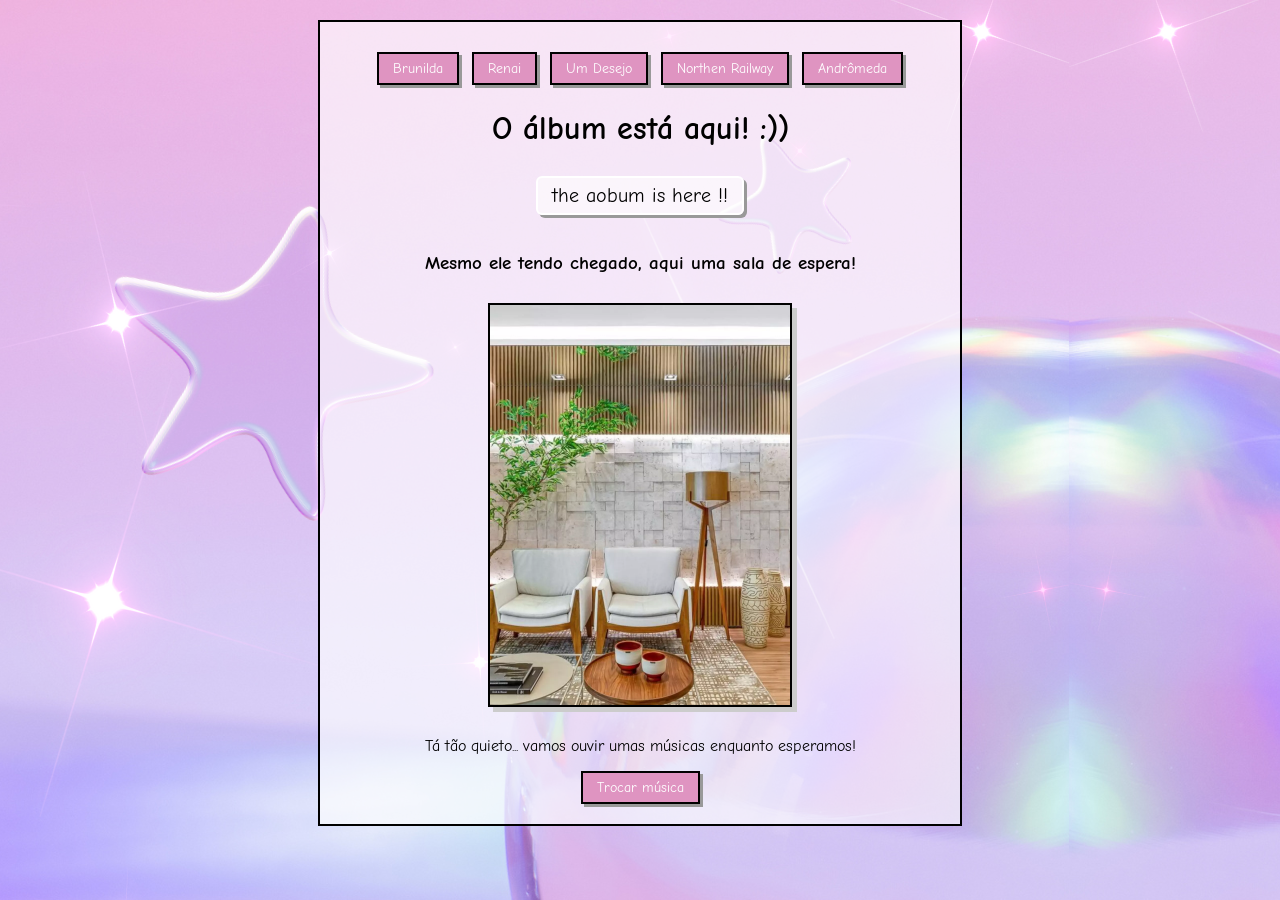
<file: index.html>
<!DOCTYPE html>
<html lang="pt-BR">
    
<head>
  <meta charset="UTF-8">
  <link rel="icon" type="image/png" sizes="32x32" href="imagens/capa32.jpg">
  <meta name="viewport" content="width=device-width, initial-scale=1.0">
  <title>1805</title>
  <link rel="stylesheet" href="style.css">
  <link href="https://fonts.googleapis.com/css2?family=Comic+Neue:wght@400;700&display=swap" rel="stylesheet">
</head>

<body>

  <div class="container">

    <!-- navegação das faixas -->
    <nav class="track-nav">
      <a class="track-btn" href="1_brunilda.html">Brunilda</a>
      <a class="track-btn" href="2_renai.html">Renai</a>
      <a class="track-btn" href="3_um_desejo.html">Um Desejo</a>
      <a class="track-btn" href="4_northen_railway.html">Northen Railway</a>
      <a class="track-btn" href="5_andromeda.html">Andrômeda</a>
    </nav>

    <h1>O álbum está aqui! :))</h1>

    <p id="countdown" class="countdown">ETA: carregando…</p>

    <h3>Mesmo ele tendo chegado, aqui uma sala de espera!</h3>

    <div class="fotos">
        <img src="imagens/sala_de_espera.jpg" alt="Uma sala de espera">
    </div>

    <!-- parte que toca musicas aleatorias -->

    <p>Tá tão quieto... vamos ouvir umas músicas enquanto esperamos!</p>

    <div id="ytplayer-container">
    </div>

    <div> 
        <button id="playSong" class="track-btn">Trocar música</button>
    </div>

    <script src="https://www.youtube.com/iframe_api"></script>
    <script src="script.js"></script>

  </div>

  <script src="script.js"></script>
</body>
</html>
</file>
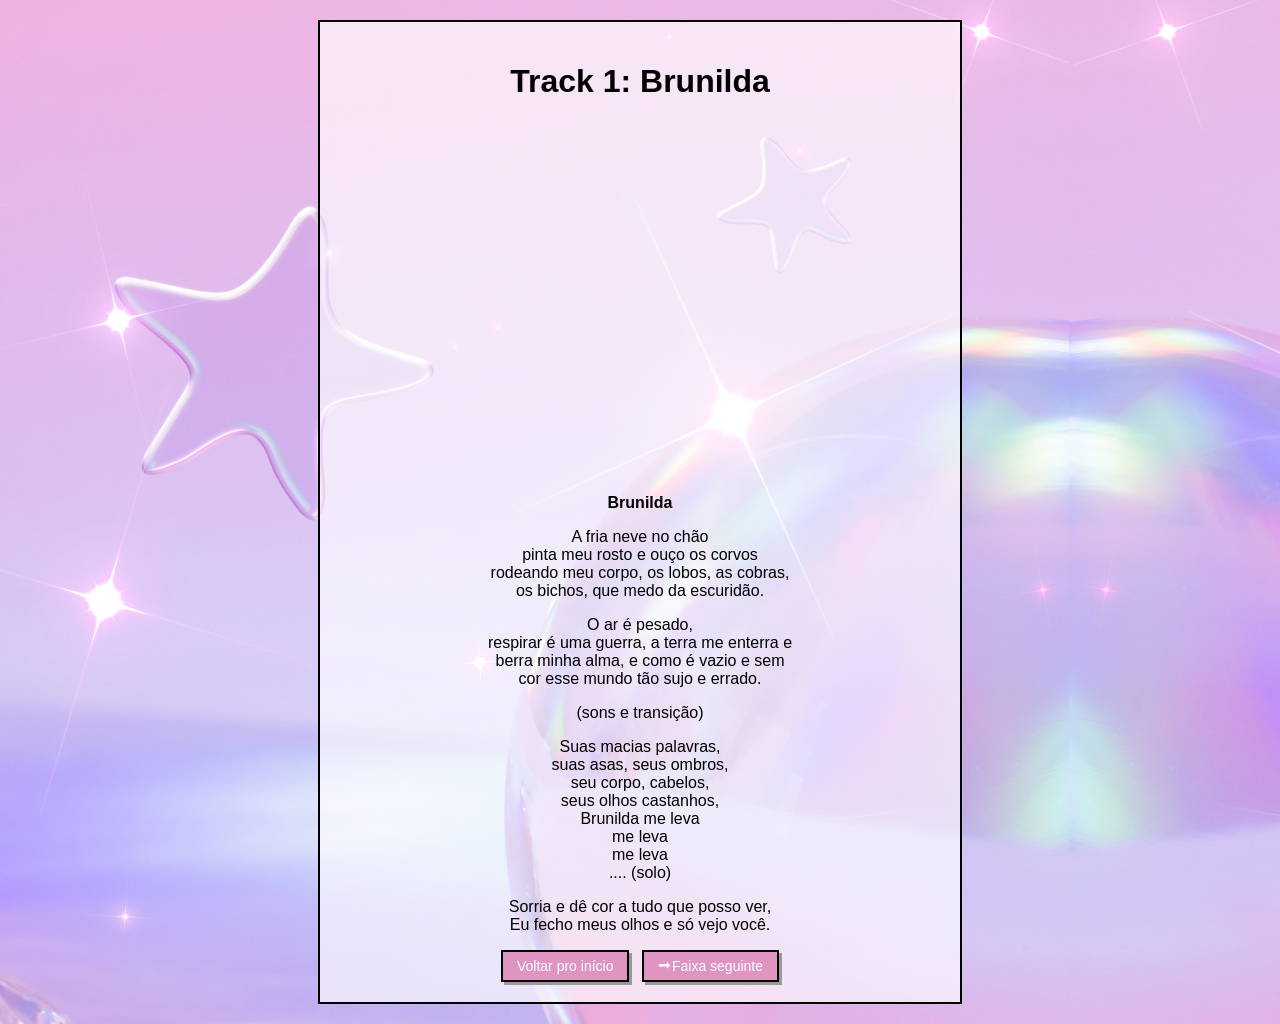
<file: 1_brunilda.html>
<!DOCTYPE html>
<html lang="pt-BR">
<head>
  <meta charset="UTF-8">
  <link rel="icon" type="image/png" sizes="32x32" href="imagens/capa32.jpg">
  <title>Brunilda</title>
  <link rel="stylesheet" href="style.css">
</head>
<body>
  <div class="container">
    <h1>Track 1: Brunilda</h1>

    <iframe data-testid="embed-iframe" style="border-radius:12px"
      src="https://open.spotify.com/embed/track/7vhzAodlbqR3DOOw6hw71d?utm_source=generator"
      width="100%" height="352" frameBorder="0" allowfullscreen="" allow="autoplay; clipboard-write; encrypted-media; fullscreen; picture-in-picture"
      loading="lazy">
    </iframe>

    <p style="text-align: center;"><strong>Brunilda</strong></p>

    <p>
    A fria neve no chão<br>
    pinta meu rosto e ouço os corvos<br>
    rodeando meu corpo, os lobos, as cobras,<br>
    os bichos, que medo da escuridão.
    </p>

    <p>
    O ar é pesado,<br>
    respirar é uma guerra, a terra me enterra e<br>
    berra minha alma, e como é vazio e sem<br>
    cor esse mundo tão sujo e errado.
    </p>

    <p>
    (sons e transição)
    </p>

    <p>
    Suas macias palavras,<br>
    suas asas, seus ombros,<br>
    seu corpo, cabelos,<br>
    seus olhos castanhos,<br>
    Brunilda me leva<br>
    me leva<br>
    me leva<br>
    .... (solo)
    </p>

    <p>
    Sorria e dê cor a tudo que posso ver,<br>
    Eu fecho meus olhos e só vejo você.
    </p>

    <!-- botão “voltar” reaproveitando o mesmo estilo -->

    <a class="track-btn" href="index.html">Voltar pro início</a>

    <a class="track-btn" href="2_renai.html">⮕Faixa seguinte</a>
    
  </div>
</body>
</html>
</file>
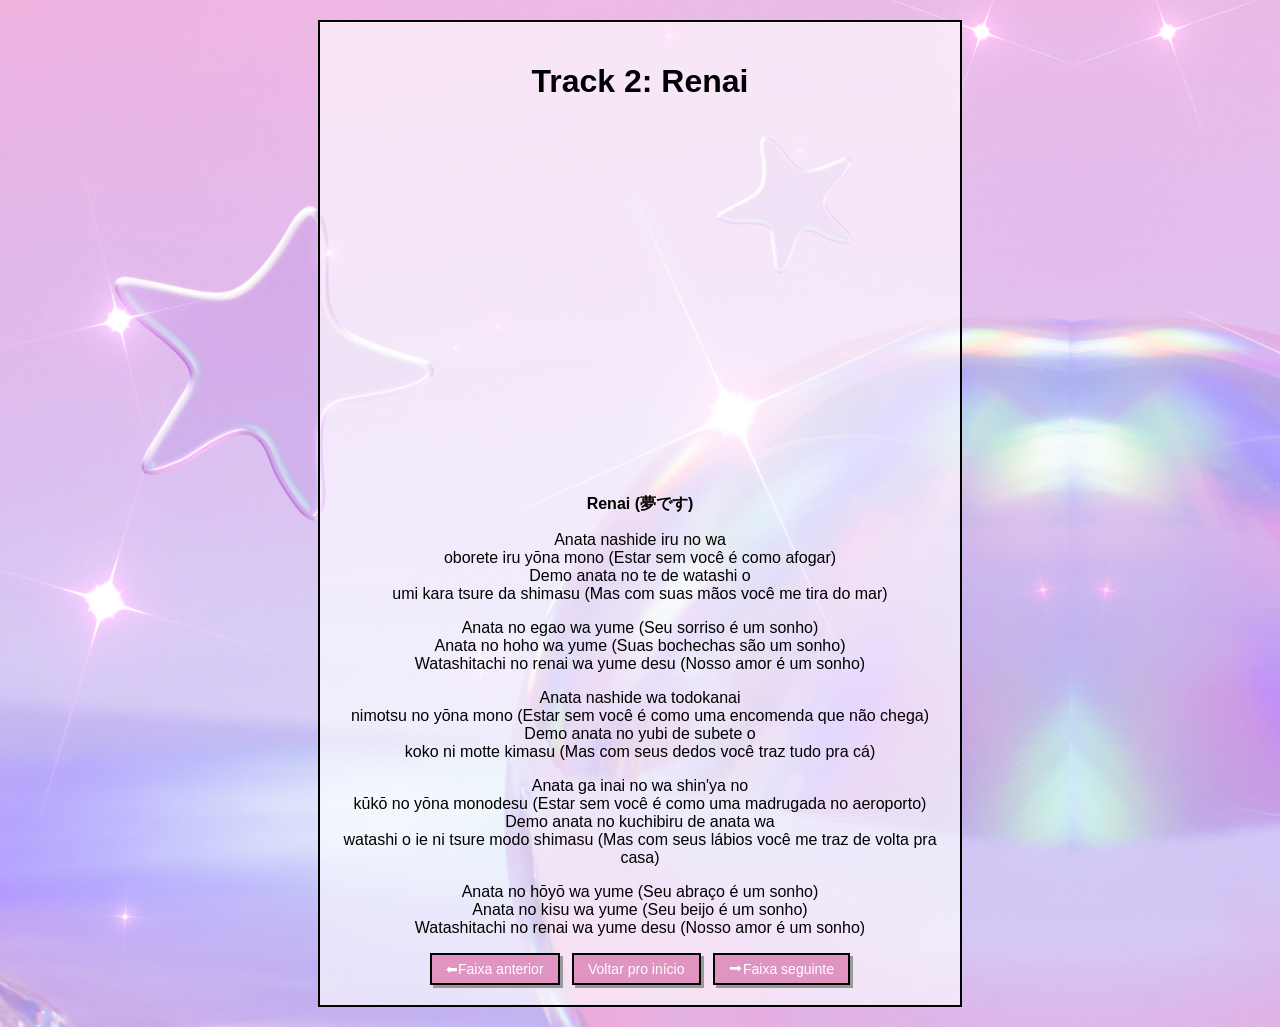
<file: 2_renai.html>
<!DOCTYPE html>
<html lang="pt-BR">
<head>
  <meta charset="UTF-8">
  <link rel="icon" type="image/png" sizes="32x32" href="imagens/capa32.jpg">
  <title>Renai</title>
  <link rel="stylesheet" href="style.css">
</head>
<body>
  <div class="container">
    <h1>Track 2: Renai</h1>

    <iframe data-testid="embed-iframe" style="border-radius:12px"
      src="https://open.spotify.com/embed/track/1vNVaivWGBMoRAMLQNXBKC?utm_source=generator"
      width="100%" height="352" frameBorder="0" allowfullscreen="" allow="autoplay; clipboard-write; encrypted-media; fullscreen; picture-in-picture"
      loading="lazy">
    </iframe>

    <p style="text-align: center;"><strong>Renai (夢です)</strong></p>

    <p>
    Anata nashide iru no wa<br>
    oborete iru yōna mono (Estar sem você é como afogar)<br>
    Demo anata no te de watashi o<br>
    umi kara tsure da shimasu (Mas com suas mãos você me tira do mar)
    </p>

    <p>
    Anata no egao wa yume (Seu sorriso é um sonho)<br>
    Anata no hoho wa yume (Suas bochechas são um sonho)<br>
    Watashitachi no renai wa yume desu (Nosso amor é um sonho)
    </p>

    <p>
    Anata nashide wa todokanai<br>
    nimotsu no yōna mono (Estar sem você é como uma encomenda que não chega)<br>
    Demo anata no yubi de subete o<br>
    koko ni motte kimasu (Mas com seus dedos você traz tudo pra cá)
    </p>

    <p>
    Anata ga inai no wa shin'ya no<br>
    kūkō no yōna monodesu (Estar sem você é como uma madrugada no aeroporto)<br>
    Demo anata no kuchibiru de anata wa<br>
    watashi o ie ni tsure modo shimasu (Mas com seus lábios você me traz de volta pra casa)
    </p>

    <p>
    Anata no hōyō wa yume (Seu abraço é um sonho)<br>
    Anata no kisu wa yume (Seu beijo é um sonho)<br>
    Watashitachi no renai wa yume desu (Nosso amor é um sonho)
    </p>

    <!-- botão “voltar” reaproveitando o mesmo estilo -->
    <a class="track-btn" href="1_brunilda.html">⬅Faixa anterior</a>

    <a class="track-btn" href="index.html">Voltar pro início</a>

    <a class="track-btn" href="3_um_desejo.html">⮕Faixa seguinte</a>
  </div>
</body>
</html>
</file>
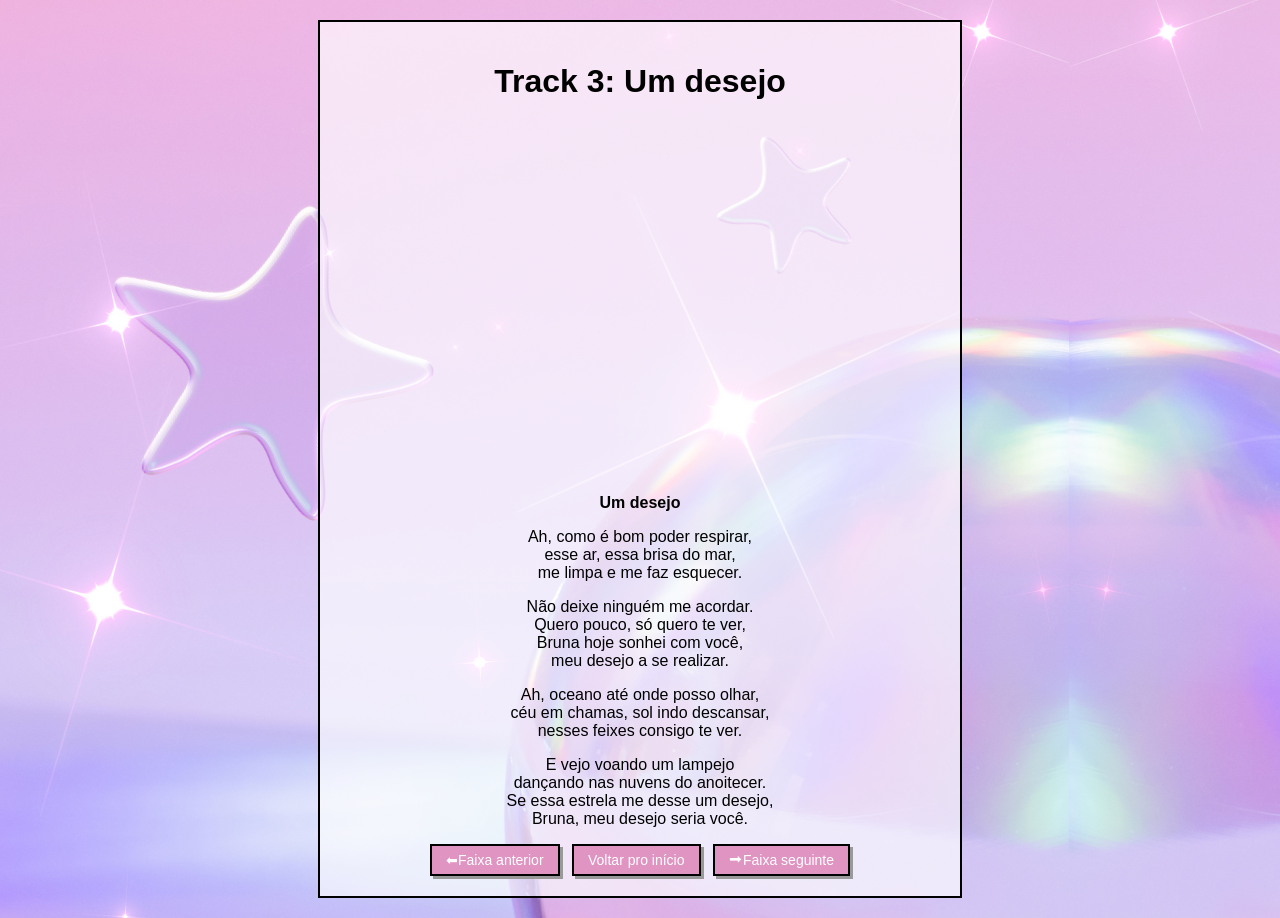
<file: 3_um_desejo.html>
<!DOCTYPE html>
<html lang="pt-BR">
<head>
  <meta charset="UTF-8">
  <link rel="icon" type="image/png" sizes="32x32" href="imagens/capa32.jpg">
  <title>Track 2: Um desejo</title>
  <link rel="stylesheet" href="style.css">
</head>
<body>
  <div class="container">
    <h1>Track 3: Um desejo</h1>

    <iframe data-testid="embed-iframe" style="border-radius:12px"
      src="https://open.spotify.com/embed/track/3tj3WoqNn2HZliL3dpO5S6?utm_source=generator"
      width="100%" height="352" frameBorder="0" allowfullscreen="" allow="autoplay; clipboard-write; encrypted-media; fullscreen; picture-in-picture"
      loading="lazy">
    </iframe>

    <p style="text-align: center;"><strong>Um desejo</strong></p>

    <p>
    Ah, como é bom poder respirar,<br>
    esse ar, essa brisa do mar,<br>
    me limpa e me faz esquecer.
    </p>

    <p>
    Não deixe ninguém me acordar.<br>
    Quero pouco, só quero te ver,<br>
    Bruna hoje sonhei com você,<br>
    meu desejo a se realizar.
    </p>

    <p>
    Ah, oceano até onde posso olhar,<br>
    céu em chamas, sol indo descansar,<br>
    nesses feixes consigo te ver.
    </p>

    <p>
    E vejo voando um lampejo<br>
    dançando nas nuvens do anoitecer.<br>
    Se essa estrela me desse um desejo,<br>
    Bruna, meu desejo seria você.
    </p>

    <!-- botão “voltar” reaproveitando o mesmo estilo -->
    <a class="track-btn" href="2_renai.html">⬅Faixa anterior</a>

    <a class="track-btn" href="index.html">Voltar pro início</a>

    <a class="track-btn" href="4_northen_railway.html ">⮕Faixa seguinte</a>
  </div>
</body>
</html>
</file>
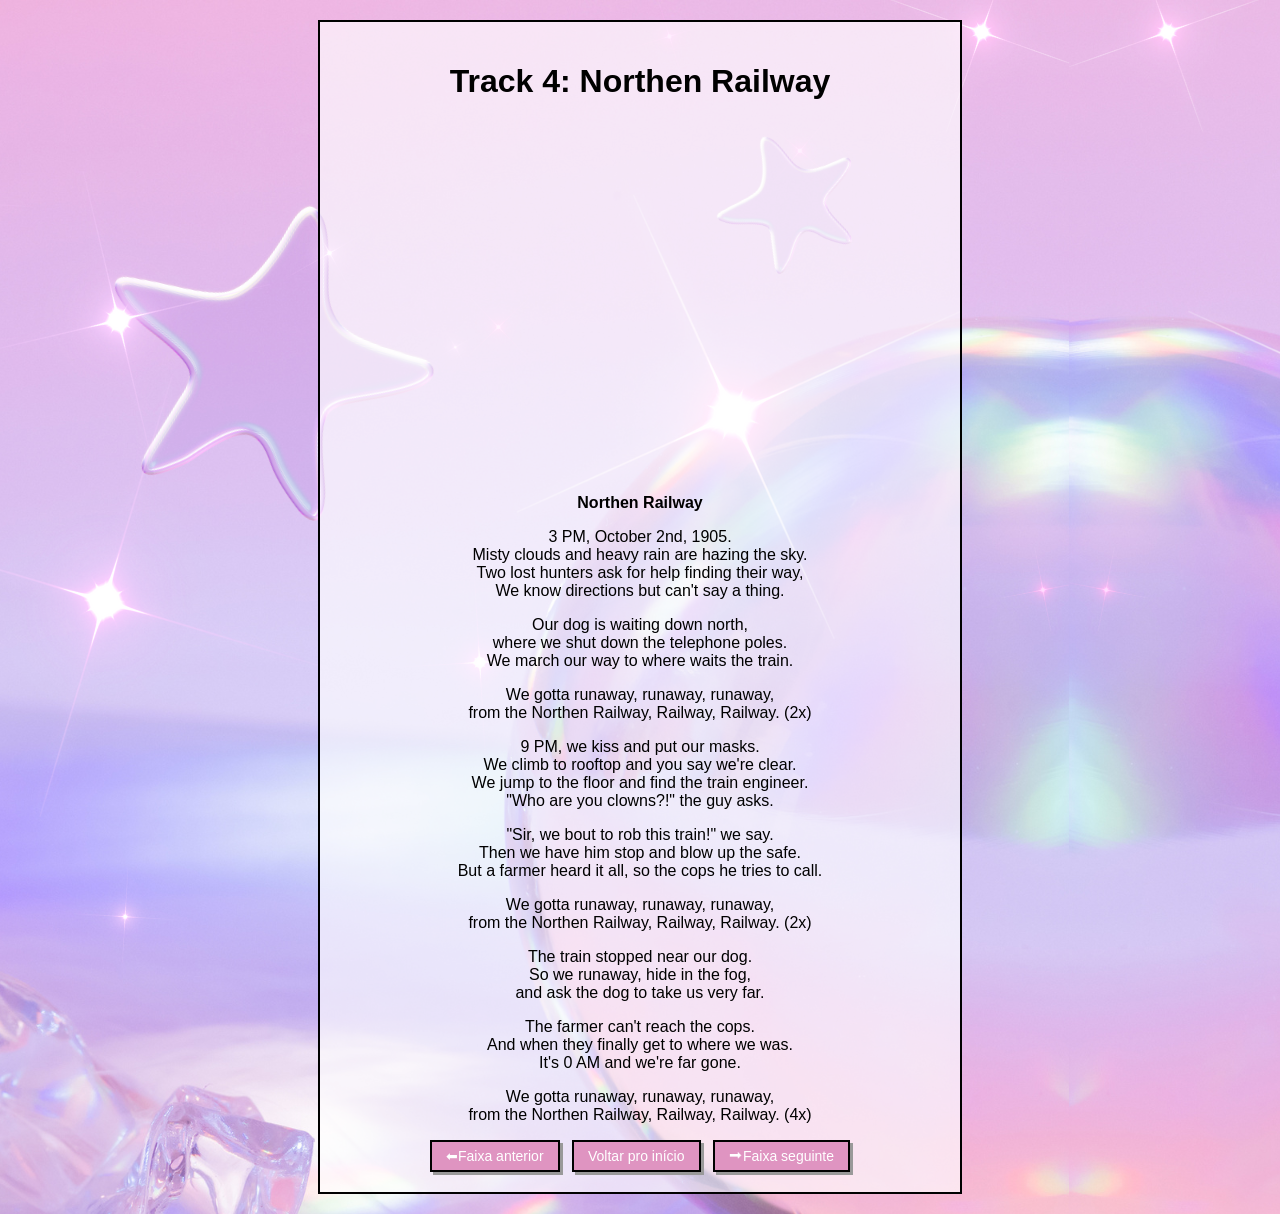
<file: 4_northen_railway.html>
<!DOCTYPE html>
<html lang="pt-BR">
<head>
  <meta charset="UTF-8">
  <link rel="icon" type="image/png" sizes="32x32" href="imagens/capa32.jpg">
  <title>Northen Railway</title>
  <link rel="stylesheet" href="style.css">
</head>
<body>
  <div class="container">
    <h1>Track 4: Northen Railway</h1>

    <iframe data-testid="embed-iframe" style="border-radius:12px"
      src="https://open.spotify.com/embed/track/3TprMTKklbYPwzJrfWpkoX?utm_source=generator"
      width="100%" height="352" frameBorder="0" allowfullscreen="" allow="autoplay; clipboard-write; encrypted-media; fullscreen; picture-in-picture"
      loading="lazy">
    </iframe>

    <p style="text-align: center;"><strong>Northen Railway</strong></p>

    <p>
    3 PM, October 2nd, 1905.<br>
    Misty clouds and heavy rain are hazing the sky.<br>
    Two lost hunters ask for help finding their way,<br>
    We know directions but can't say a thing.
    </p>

    <p>
    Our dog is waiting down north,<br>
    where we shut down the telephone poles.<br>
    We march our way to where waits the train.
    </p>

    <p>
    We gotta runaway, runaway, runaway,<br>
    from the Northen Railway, Railway, Railway. (2x)
    </p>

    <p>
    9 PM, we kiss and put our masks.<br>
    We climb to rooftop and you say we're clear.<br>
    We jump to the floor and find the train engineer.<br>
    "Who are you clowns?!" the guy asks.
    </p>

    <p>
    "Sir, we bout to rob this train!" we say.<br>
    Then we have him stop and blow up the safe.<br>
    But a farmer heard it all, so the cops he tries to call.
    </p>

    <p>
    We gotta runaway, runaway, runaway,<br>
    from the Northen Railway, Railway, Railway. (2x)
    </p>

    <p>
    The train stopped near our dog.<br>
    So we runaway, hide in the fog,<br>
    and ask the dog to take us very far.
    </p>

    <p>
    The farmer can't reach the cops.<br>
    And when they finally get to where we was.<br>
    It's 0 AM and we're far gone.
    </p>

    <p>
    We gotta runaway, runaway, runaway,<br>
    from the Northen Railway, Railway, Railway. (4x)
    </p>

    <!-- botão “voltar” reaproveitando o mesmo estilo -->
    <a class="track-btn" href="3_um_desejo.html">⬅Faixa anterior</a>

    <a class="track-btn" href="index.html">Voltar pro início</a>

    <a class="track-btn" href="5_andromeda.html">⮕Faixa seguinte</a>
  </div>
</body>
</html>
</file>
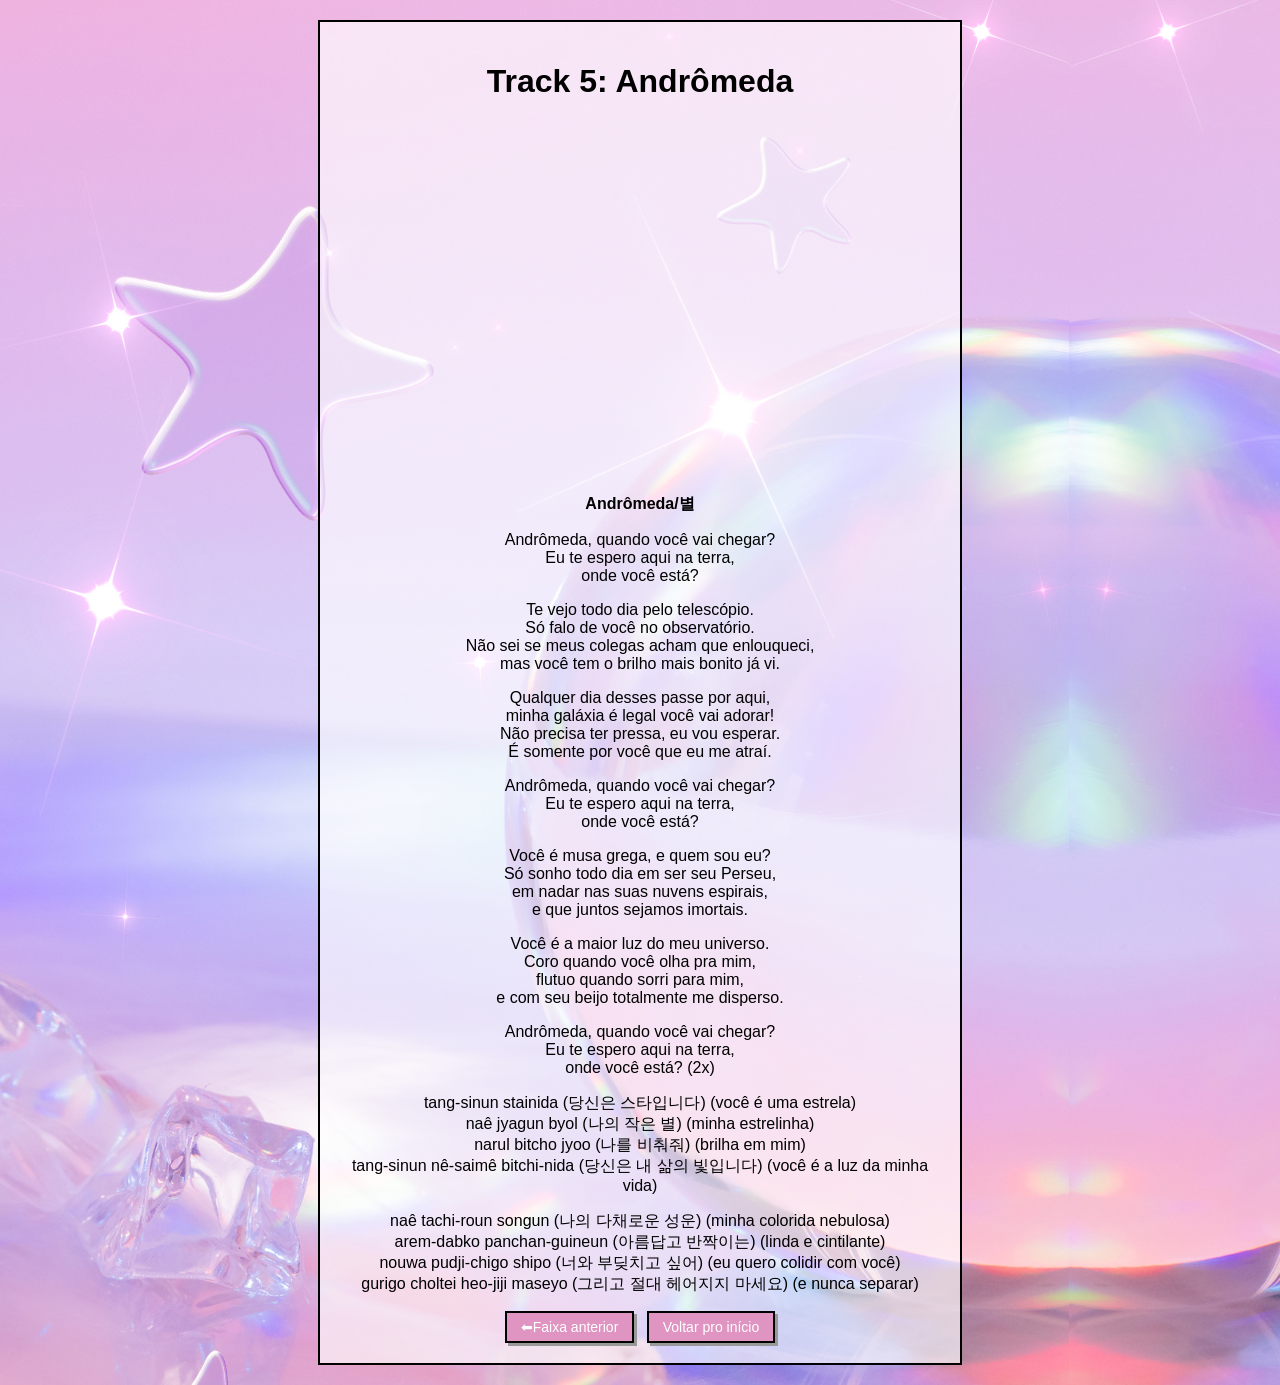
<file: 5_andromeda.html>
<!DOCTYPE html>
<html lang="pt-BR">
<head>
  <meta charset="UTF-8">
  <link rel="icon" type="image/png" sizes="32x32" href="imagens/capa32.jpg">
  <title>Andrômeda</title>
  <link rel="stylesheet" href="style.css">
</head>
<body>
  <div class="container">
    <h1>Track 5: Andrômeda</h1>

    <iframe data-testid="embed-iframe" style="border-radius:12px"
      src="https://open.spotify.com/embed/track/72bxDCSZIg5LlenLtvFRwB?utm_source=generator"
      width="100%" height="352" frameBorder="0" allowfullscreen="" allow="autoplay; clipboard-write; encrypted-media; fullscreen; picture-in-picture"
      loading="lazy">
    </iframe>

    <p style="text-align: center;"><strong>Andrômeda/별</strong></p>

    <p>
    Andrômeda, quando você vai chegar?<br>
    Eu te espero aqui na terra,<br>
    onde você está?
    </p>

    <p>
    Te vejo todo dia pelo telescópio.<br>
    Só falo de você no observatório.<br>
    Não sei se meus colegas acham que enlouqueci,<br>
    mas você tem o brilho mais bonito já vi.
    </p>

    <p>
    Qualquer dia desses passe por aqui,<br>
    minha galáxia é legal você vai adorar!<br>
    Não precisa ter pressa, eu vou esperar.<br>
    É somente por você que eu me atraí.
    </p>

    <p>
    Andrômeda, quando você vai chegar?<br>
    Eu te espero aqui na terra,<br>
    onde você está?
    </p>

    <p>
    Você é musa grega, e quem sou eu?<br>
    Só sonho todo dia em ser seu Perseu,<br>
    em nadar nas suas nuvens espirais,<br>
    e que juntos sejamos imortais.
    </p>

    <p>
    Você é a maior luz do meu universo.<br>
    Coro quando você olha pra mim,<br>
    flutuo quando sorri para mim,<br>
    e com seu beijo totalmente me disperso.
    </p>

    <p>
    Andrômeda, quando você vai chegar?<br>
    Eu te espero aqui na terra,<br>
    onde você está? (2x)
    </p>

    <p>
    tang-sinun stainida (당신은 스타입니다) (você é uma estrela)<br>
    naê jyagun byol (나의 작은 별) (minha estrelinha)<br>
    narul bitcho jyoo (나를 비춰줘) (brilha em mim)<br>
    tang-sinun nê-saimê bitchi-nida (당신은 내 삶의 빛입니다) (você é a luz da minha vida)
    </p>

    <p>
    naê tachi-roun songun (나의 다채로운 성운) (minha colorida nebulosa)<br>
    arem-dabko panchan-guineun (아름답고 반짝이는) (linda e cintilante)<br>
    nouwa pudji-chigo shipo (너와 부딪치고 싶어) (eu quero colidir com você)<br>
    gurigo choltei heo-jiji maseyo (그리고 절대 헤어지지 마세요) (e nunca separar)
    </p>

    <!-- botão “voltar” reaproveitando o mesmo estilo -->
    <a class="track-btn" href="4_northen_railway.html">⬅Faixa anterior</a>

    <a class="track-btn" href="index.html">Voltar pro início</a>

  </div>
</body>
</html>
</file>
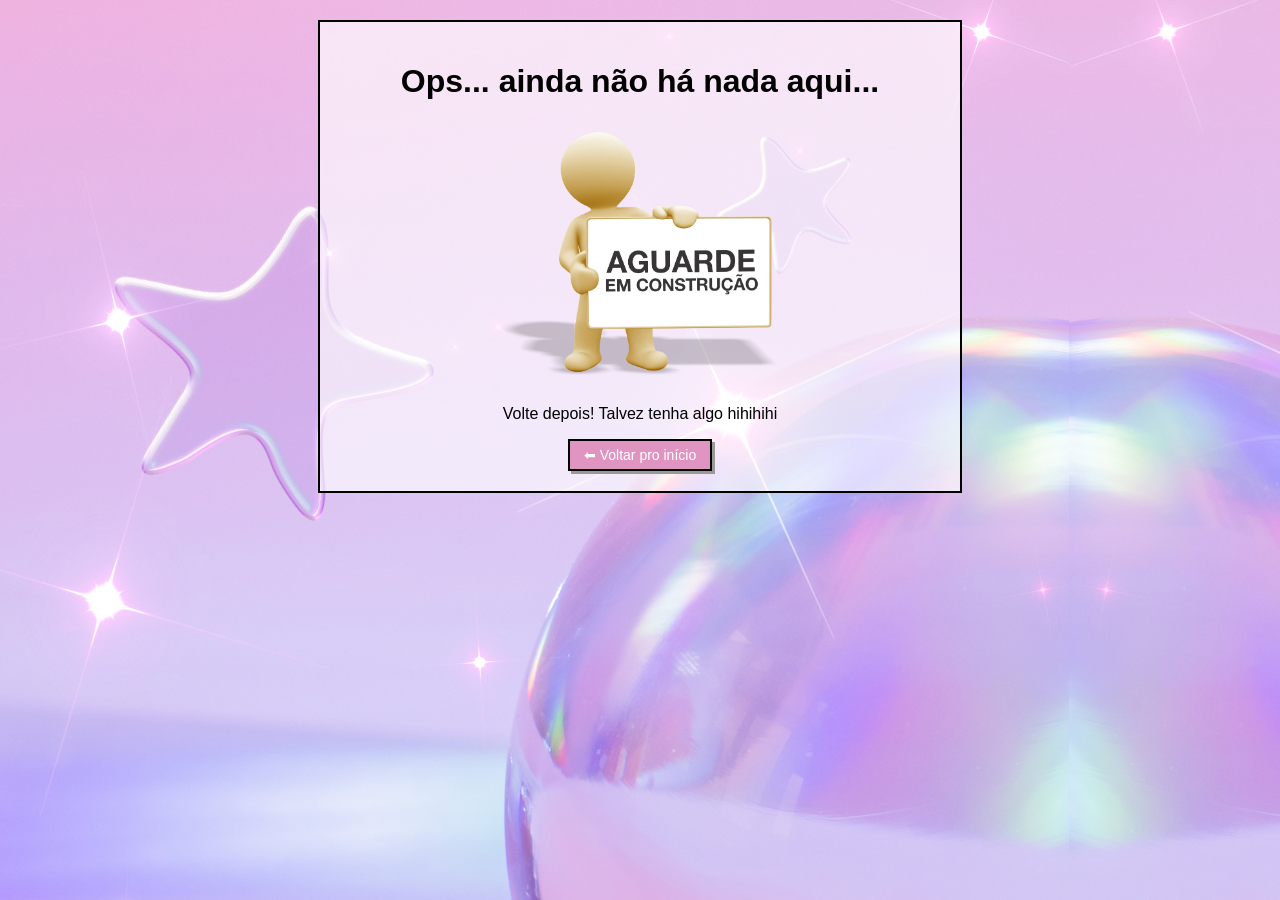
<file: emconstrucao.html>
<!DOCTYPE html>
<html lang="pt-BR">
<head>
  <meta charset="UTF-8">
  <link rel="icon" type="image/png" sizes="32x32" href="imagens/capa32.jpg">
  <title>Em construção...</title>
  <link rel="stylesheet" href="style.css">
</head>
<body>
  <div class="container">
    <h1>Ops... ainda não há nada aqui...</h1>

    <div class="fotos_plain">
        <img src="imagens/em_construcao.png" alt="Uma sala de espera">
    </div>

    <p>Volte depois! Talvez tenha algo hihihihi</p>

    <!-- botão “voltar” reaproveitando o mesmo estilo -->
    <a class="track-btn" href="index.html">⬅ Voltar pro início</a>
  </div>
</body>
</html>
</file>
<file: style.css>
body {
    background: url("imagens/fundo.png"); 
    font-family: 'Comic Sans MS','Comic Neue','Helvetica';
    text-align: center;
    margin: 0;
    padding: 0;
  }
  
  /* coisas principais */  
  .container {
    margin: 20px auto;
    max-width: 600px;
    background:rgba(255,255,255,0.64);
    padding: 20px;
    border: 2px solid #000;
  }
  
  .fotos img {
    width: 300px;
    margin: 10px;
    border: 2px solid #000;
    box-shadow: 5px 5px #ccc;
  }

  .fotos_plain img {
    width: 300px;
    margin: 10px;
  }

/* barra de navegação das faixas */
.track-nav{
  margin: 10px 0 25px;
}

.track-btn{
  display:inline-block;
  padding:6px 14px;
  margin:0 4px;
  font-family:'Comic Sans MS','Comic Neue','Helvetica';
  font-size:14px;
  background:#df94c1;
  border:2px solid #000;
  box-shadow:3px 3px #999;
  text-decoration:none;
  color:#ffffff;
  transition:all .15s ease-in-out;
  cursor:pointer; 
}

.track-btn:hover{
  background:#eec5dd;
  transform:translate(-2px,-2px);
  box-shadow:5px 5px #999;
}

/* cronômetro */
.countdown{
  display:inline-block;          /* vira caixinha em vez de linha inteira */
  padding:6px 14px;
  margin:8px 0 18px;

  font-size:20px;
  font-family:'Comic Sans MS','Comic Neue','Helvetica';

  background:rgba(255,255,255,0.6); /* branco translúcido */
  border:2px solid #fff;           /* borda branca */
  border-radius:6px;               /* cantos levemente arredondados */
  box-shadow:3px 3px #999;         /* relevo Y2K */

  /* opcional — texto preto sempre visível sobre o fundo claro */
  color:#000;
}
</file>
